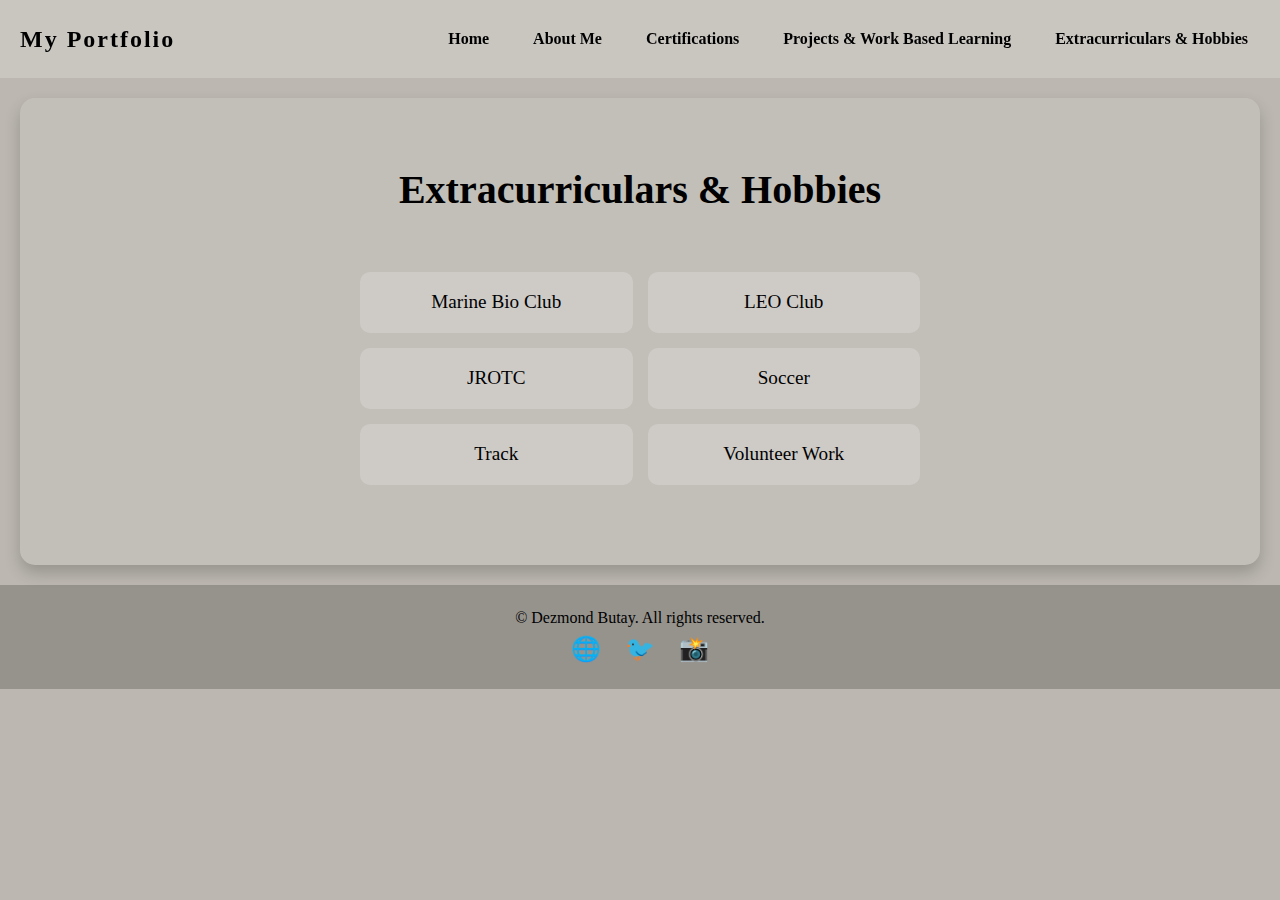
<file: extracurriculars.html>
<!DOCTYPE html>
<html lang="en">
<head>
    <meta charset="UTF-8" />
    <meta name="viewport" content="width=device-width, initial-scale=1.0"/>
    <title>Extracurriculars & Hobbies</title>
    <link rel="stylesheet" href="style.css" />
</head>
<body>
    <!-- Navigation Bar -->
    <nav class="navbar">
        <div class="logo">My Portfolio</div>
        <ul>
            <li><a href="index.html">Home</a></li>
            <li><a href="about.html">About Me</a></li>
            <li><a href="certifications.html">Certifications</a></li>
            <li><a href="projects.html">Projects & Work Based Learning</a></li>
            <li><a href="extracurriculars.html">Extracurriculars & Hobbies</a></li>
        </ul>
    </nav>

    <!-- Extracurriculars & Hobbies -->
    <section class="section">
        <h2>Extracurriculars & Hobbies</h2>
        <ul class="skills-list">
            <li>Marine Bio Club</li>
            <li>LEO Club</li>
            <li>JROTC</li>
            <li>Soccer</li>
            <li>Track</li>
            <li>Volunteer Work</li>
        </ul>
    </section>

    <!-- Footer -->
    <footer>
        <p>&copy; Dezmond Butay. All rights reserved.</p>
        <div class="social-icons">
            <a href="#" target="_blank">🌐</a>
            <a href="#" target="_blank">🐦</a>
            <a href="#" target="_blank">📸</a>
        </div>
    </footer>
</body>
</html>
</file>
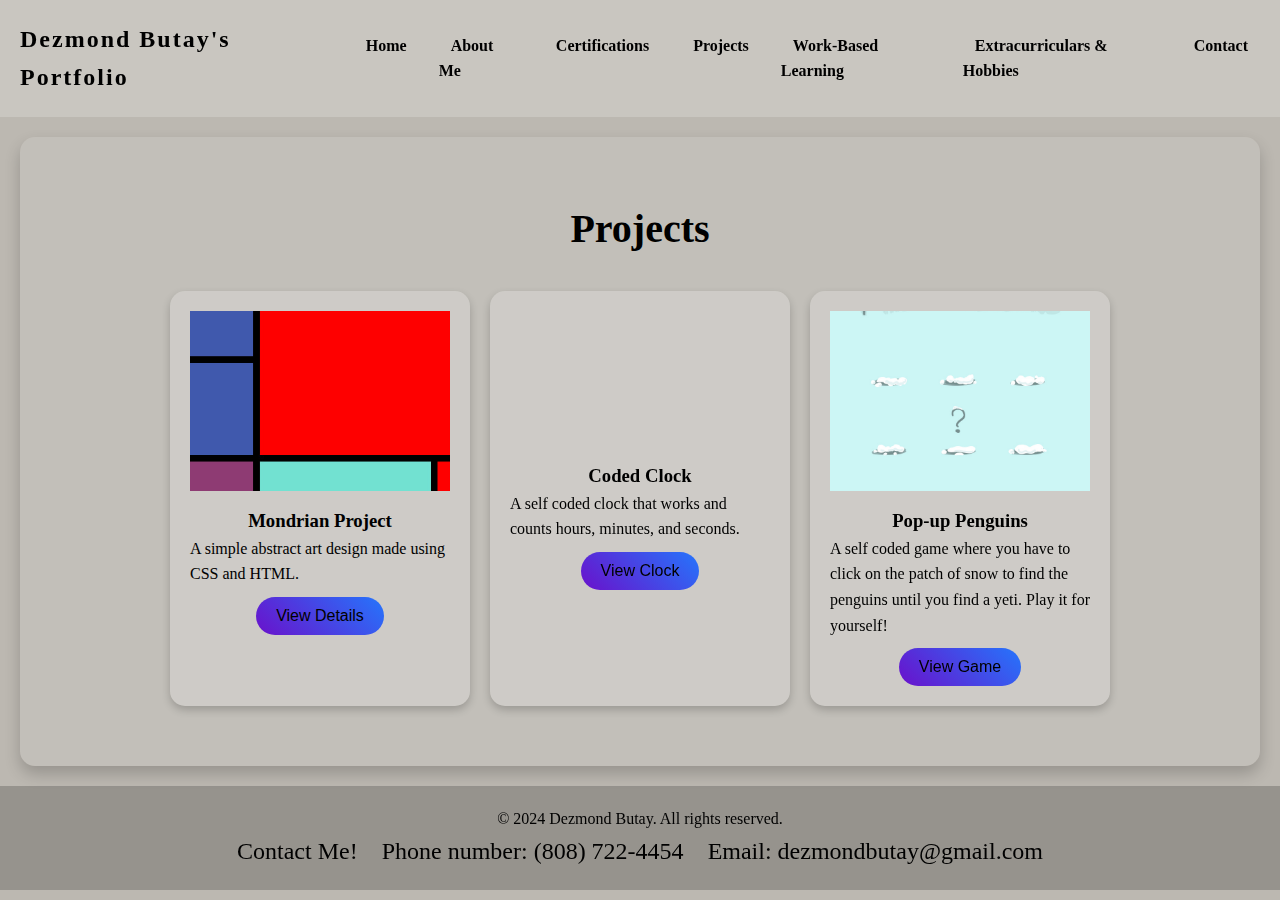
<file: projects.html>
<!DOCTYPE html>
<html lang="en">
<head>
    <meta charset="UTF-8" />
    <meta name="viewport" content="width=device-width, initial-scale=1.0"/>
    <title>Projects</title>
    <link rel="stylesheet" href="style.css" />
</head>
<body>
    <!-- Navigation Bar -->
<nav class="navbar">
    <div class="logo">Dezmond Butay's Portfolio</div>
    <ul>
        <li><a href="index.html">Home</a></li>
        <li><a href="about.html">About Me</a></li>
        <li><a href="certifications.html">Certifications</a></li>
        <li><a href="projects.html">Projects</a></li>
        <li><a href="workbasedlearning.html">Work-Based Learning</a></li> <!-- NEW TAB -->
        <li><a href="extracurriculars.html">Extracurriculars & Hobbies</a></li>
        <li><a href="#contact" onclick="scrollToContact()">Contact</a></li>
    </ul>
</nav>

    <!-- Projects -->
    <section class="section">
        <h2>Projects</h2>
        <div class="projects-container">
            <!-- Mondrian Project -->
            <div class="project-card">
                <img src="images/projects./Screenshot 2025-05-16 11.25.25 PM.jpg" alt="Mondrian Project" />
                <h3>Mondrian Project</h3>
                <p>A simple abstract art design made using CSS and HTML.</p>
                <button class="view-btn" onclick="alert('Project details coming soon!')">View Details</button>
            </div>

            <!-- Coded Clock -->
            <div class="project-card">
                <iframe src="https://imical.github.io/DigitalClock/" width="300" height="150" style="border:none;"></iframe>
                <h3>Coded Clock</h3>
                <p>A self coded clock that works and counts hours, minutes, and seconds.</p>
                <button class="view-btn" onclick="window.open('https://imical.github.io/DigitalClock/', '_blank')">View Clock</button>
            </div>

            <!-- Pop-up Penguins -->
            <div class="project-card">
                <img src="images/projects./Screenshot 2025-05-16 11.40.25 PM.jpg" alt="Pop-up Penguins" />
                <h3>Pop-up Penguins</h3>
                <p>A self coded game where you have to click on the patch of snow to find the penguins until you find a yeti. Play it for yourself!</p>
                <button class="view-btn" onclick="alert('Project details coming soon!')">View Game</button>
            </div>
        </div>
    </section>

    <!-- Footer -->
    <footer>
        <p>&copy; 2024 Dezmond Butay. All rights reserved.</p>
        <div class="social-icons">
            <a href="#" target="_blank">Contact Me!</a>
            <a href="#" target="_blank">Phone number: (808) 722-4454</a>
            <a href="#" target="_blank">Email: dezmondbutay@gmail.com</a>
        </div>
    </footer>
</body>
</html>
</file>
<file: style.css>
/* Reset some default styles */
* {
    margin: 0;
    padding: 0;
    box-sizing: border-box;
}

/* Body and overall font */
body {
    font-family: 'Times New Roman', serif;
    line-height: 1.6;
    background-color: #bcb8b1;
    color: #000;
}

/* Navigation Bar */
.navbar {
    display: flex;
    justify-content: space-between;
    align-items: center;
    padding: 20px;
    background-color: rgba(255, 255, 255, 0.2);
    backdrop-filter: blur(10px);
    position: sticky;
    top: 0;
    z-index: 999;
}

.navbar .logo {
    font-size: 24px;
    font-weight: bold;
    color: #000;
    letter-spacing: 2px;
}

.navbar ul {
    list-style: none;
    display: flex;
}

.navbar ul li {
    margin-left: 20px;
}

.navbar ul li a {
    text-decoration: none;
    color: #000;
    font-weight: 600;
    padding: 8px 12px;
    border-radius: 8px;
    transition: background 0.3s, transform 0.3s;
}

.navbar ul li a:hover {
    background-color: rgba(0,0,0,0.1);
    transform: scale(1.05);
}

/* Hero Section */
.hero {
    display: flex;
    flex-direction: column;
    align-items: center;
    justify-content: center;
    height: 90vh;
    text-align: center;
    padding: 20px;
}

.hero h1 {
    font-size: 3em;
    margin-bottom: 10px;
}

.hero p {
    font-size: 1.2em;
    margin-bottom: 20px;
}

.btn {
    padding: 12px 25px;
    background: linear-gradient(45deg, #ff6b6b, #f06595);
    color: #000;
    border: none;
    border-radius: 25px;
    font-size: 1em;
    cursor: pointer;
    transition: background 0.3s, transform 0.3s;
}

.btn:hover {
    background: linear-gradient(45deg, #f06595, #ff6b6b);
    transform: scale(1.05);
}

/* Sections */
.section {
    padding: 60px 20px;
    background: rgba(255,255,255,0.1);
    margin: 20px;
    border-radius: 15px;
    box-shadow: 0 8px 16px rgba(0,0,0,0.2);
}

.section h2 {
    text-align: center;
    font-size: 2.5em;
    margin-bottom: 30px;
}

.about-container {
    display: flex;
    flex-wrap: wrap;
    align-items: center;
    justify-content: center;
    gap: 20px;
    flex-direction: column;
}

.profile-img {
    width: 250px;
    height: 250px;
    object-fit: cover;
    border: 4px solid #000;
    border-radius: 0; /* Square images */
    box-shadow: 0 4px 8px rgba(0,0,0,0.2);
    transition: transform 0.3s;
}

.profile-img:hover {
    transform: scale(1.05);
}

.about-container p {
    max-width: 600px;
    font-size: 1.2em;
}

.certifications-container,
.projects-container,
.skills-list {
    display: flex;
    flex-wrap: wrap;
    justify-content: center;
    gap: 20px;
}

.certification-card,
.project-card {
    background: rgba(255,255,255,0.2);
    padding: 20px;
    border-radius: 15px;
    width: 300px;
    box-shadow: 0 4px 8px rgba(0,0,0,0.2);
    transition: transform 0.3s, box-shadow 0.3s;
    display: flex;
    flex-direction: column;
    align-items: center;
}

.certification-card img,
.project-card img {
    width: 100%;
    height: 180px;
    object-fit: cover;
    border-radius: 0; /* Square images */
    margin-bottom: 15px;
    transition: transform 0.3s;
}

.certification-card:hover,
.project-card:hover {
    transform: translateY(-10px);
    box-shadow: 0 8px 16px rgba(0,0,0,0.3);
}

.view-btn {
    margin-top: 10px;
    padding: 10px 20px;
    background: linear-gradient(45deg, #6a11cb, #2575fc);
    color: #000;
    border: none;
    border-radius: 25px;
    cursor: pointer;
    font-size: 1em;
    transition: background 0.3s, transform 0.3s;
}

.view-btn:hover {
    background: linear-gradient(45deg, #2575fc, #6a11cb);
    transform: scale(1.05);
}

.skills-list {
    list-style: none;
    max-width: 600px;
    margin: 0 auto;
    display: grid;
    grid-template-columns: repeat(auto-fit, minmax(200px, 1fr));
    gap: 15px;
    font-size: 1.2em;
    padding: 20px;
}

.skills-list li {
    background: rgba(255,255,255,0.2);
    padding: 15px;
    border-radius: 10px;
    text-align: center;
    transition: background 0.3s, transform 0.3s;
}

.skills-list li:hover {
    background: rgba(255,255,255,0.4);
    transform: scale(1.05);
}

/* Contact Form */
.contact-form {
    max-width: 600px;
    margin: 0 auto;
    display: flex;
    flex-direction: column;
    gap: 15px;
}

.contact-form input,
.contact-form textarea {
    padding: 15px;
    border: none;
    border-radius: 10px;
    font-size: 1em;
    outline: none;
    transition: box-shadow 0.3s;
}

.contact-form input:focus,
.contact-form textarea:focus {
    box-shadow: 0 0 10px #000;
}

button[type="submit"] {
    padding: 15px;
    background: linear-gradient(45deg, #43cea2, #185a9d);
    color: #000;
    border: none;
    border-radius: 25px;
    font-size: 1.2em;
    cursor: pointer;
    transition: background 0.3s, transform 0.3s;
}

button[type="submit"]:hover {
    background: linear-gradient(45deg, #185a9d, #43cea2);
    transform: scale(1.05);
}

/* Footer */
footer {
    background: rgba(0,0,0,0.2);
    padding: 20px;
    text-align: center;
    color: #000;
}

.social-icons a {
    margin: 0 10px;
    font-size: 1.5em;
    text-decoration: none;
    color: #000;
    transition: color 0.3s, transform 0.3s;
}

.social-icons a:hover {
    color: #ffd700;
    transform: scale(1.2);
}

/* Responsive adjustments */
@media(max-width: 768px) {
    .about-container {
        flex-direction: column;
        text-align: center;
    }
}
</file>
